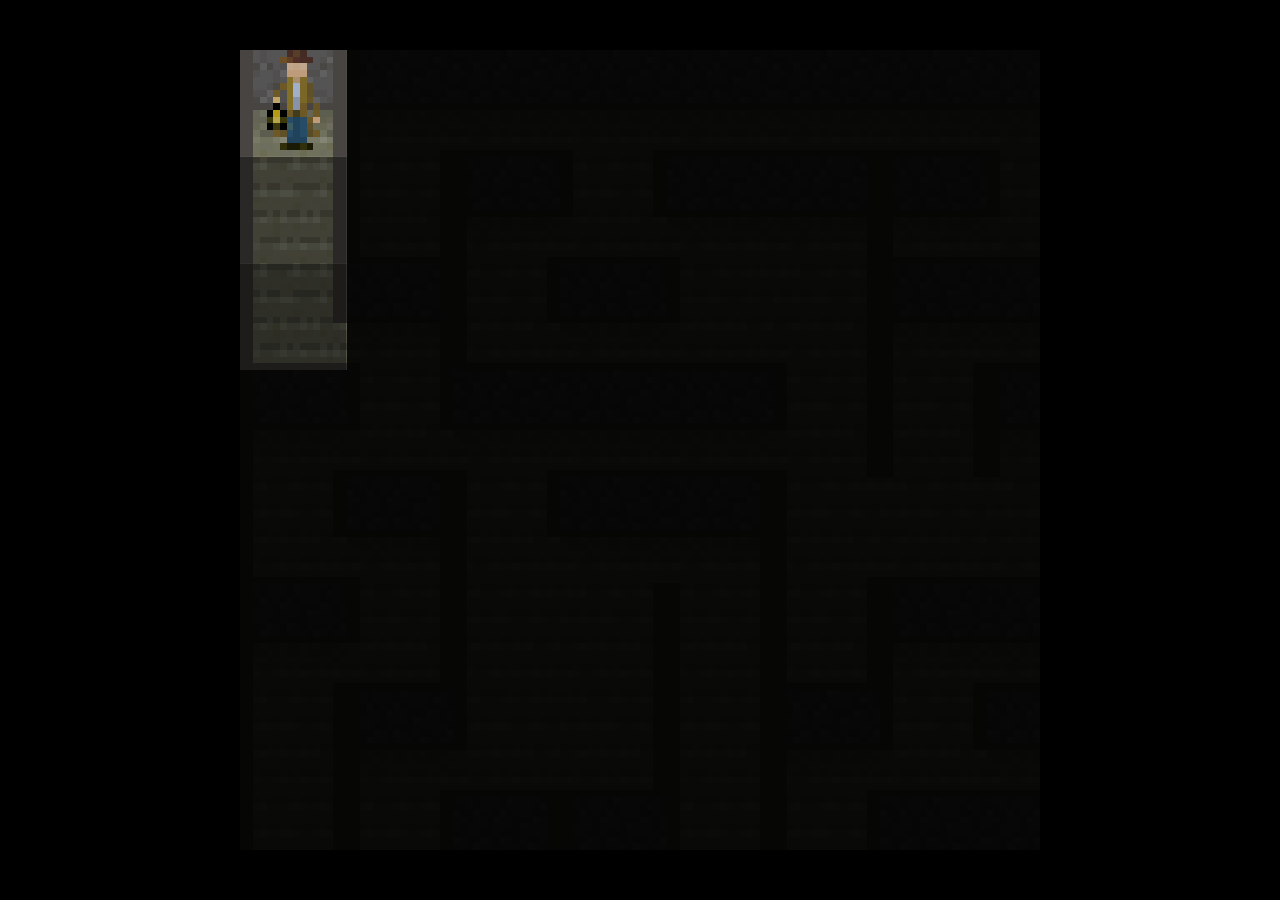
<file: index.html>
<!DOCTYPE html>
<html lang="en">
<head>
    <meta charset="UTF-8">
    <meta http-equiv="X-UA-Compatible" content="IE=edge">
    <meta name="viewport" content="width=device-width, initial-scale=1.0">
    <link rel="stylesheet" href="./styles/style.css">
    <script defer src="./scripts/Main.js" type="module"></script>
    <title>Maze</title>
</head>
<body>
    <div class="canvas-container">
        <canvas class="maze camera"></canvas>
        <canvas class="player camera"></canvas>
        <canvas class="fow camera"></canvas>
    </div>
    <img class="character-spriteSheet" src="./images/character/characterSpriteSheet.png">
    <audio class="step-sound" src="./sounds/stepstone_1.wav"></audio>
    <audio class="step-sound" src="./sounds/stepstone_2.wav"></audio>
    <audio class="step-sound" src="./sounds/stepstone_3.wav"></audio>
    <audio class="step-sound" src="./sounds/stepstone_4.wav"></audio>
    <audio class="step-sound" src="./sounds/stepstone_5.wav"></audio>
    <audio class="step-sound" src="./sounds/stepstone_6.wav"></audio>
    <audio class="step-sound" src="./sounds/stepstone_7.wav"></audio>
    <audio class="step-sound" src="./sounds/stepstone_8.wav"></audio>
</body>
</html>
</file>
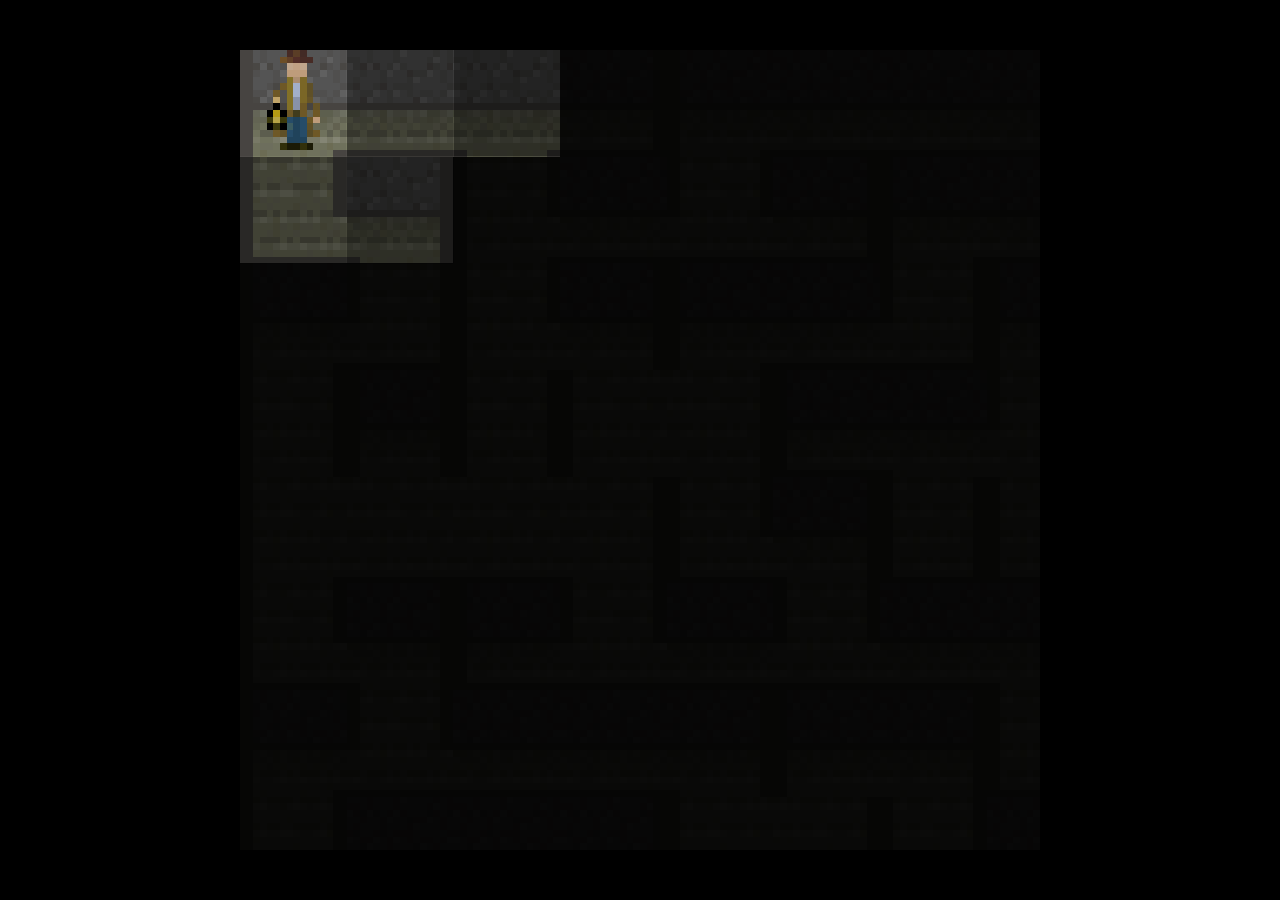
<file: index copy.html>
<!DOCTYPE html>
<html lang="en">
<head>
    <meta charset="UTF-8">
    <meta http-equiv="X-UA-Compatible" content="IE=edge">
    <meta name="viewport" content="width=device-width, initial-scale=1.0">
    <link rel="stylesheet" href="./styles/style.css">
    <script defer src="./scripts/Main.js" type="module"></script>
    <title>Maze</title>
</head>
<body>
    <div class="canvas-container">
        <canvas class="maze camera"></canvas>
        <canvas class="player camera"></canvas>
        <canvas class="fow camera"></canvas>
    </div>
    <img class="character-spriteSheet" src="./images/character/characterSpriteSheet.png">
</body>
</html>
</file>
<file: styles/style.css>
*,*::before,*::after{
    margin: 0;
    padding: 0;
    box-sizing: border-box;
}
body{
    width: 100%;
    display: flex;
    justify-content: center;
    align-items: center;
    /* padding-top: 5rem; */
    min-height: 100vh;
    background-color: black;
}
.canvas-container{
    position: relative;
    max-width: 100%;
    max-height: 100%;
    overflow: hidden;
}
/* .player,.fow{
    position: absolute;
    top: 0;
    left: 0;
} */
.camera{
    position: absolute;
    /* top: 0;
    left: 0; */
}
.character-spriteSheet{
    display: none;
}
</file>
